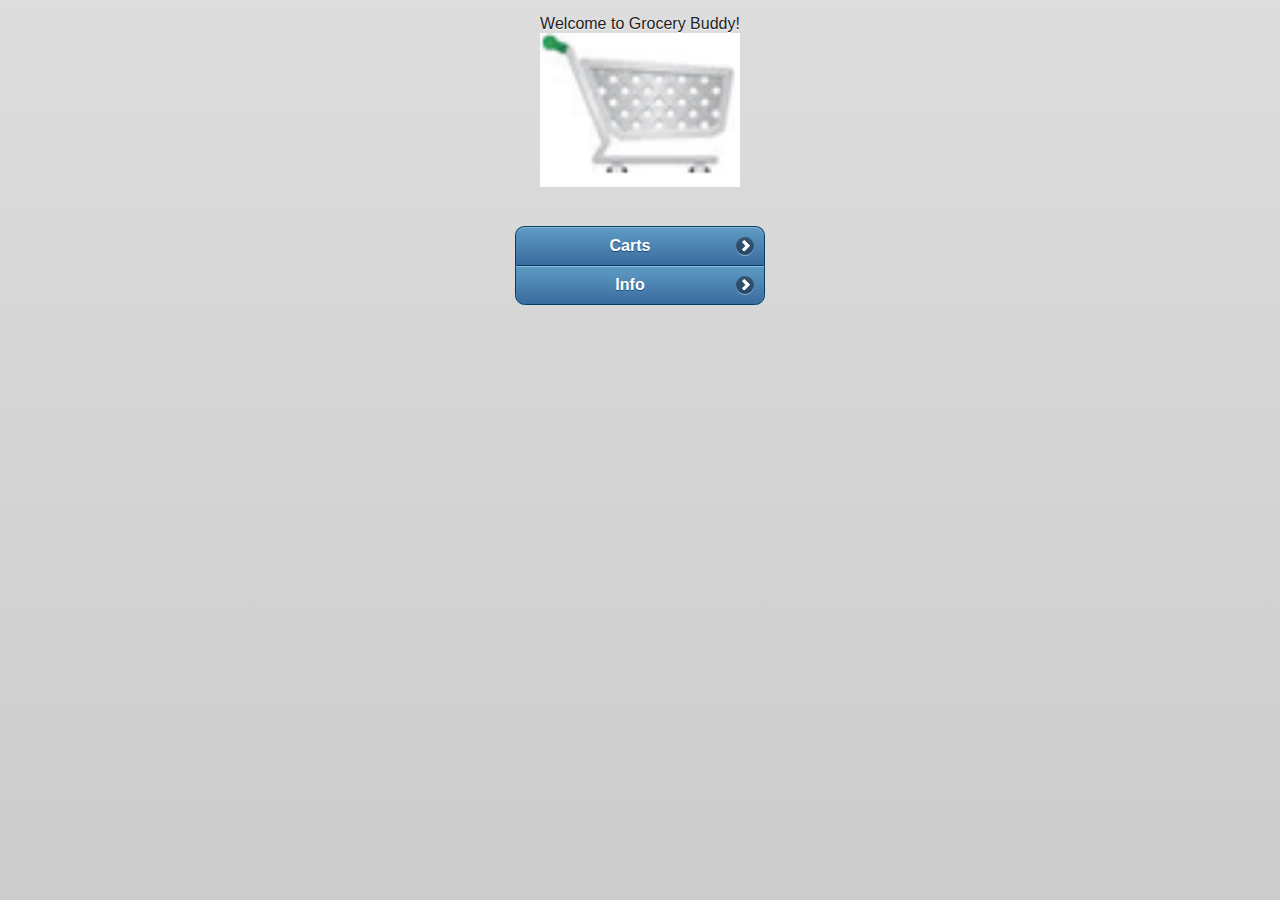
<file: Index.html>
﻿<!DOCTYPE html>
<html>
<head>
    <meta charset="utf-8" />
    <title>Grocery Buddy</title>

    <!-- See: http://developer.apple.com/library/safari/#documentation/AppleApplications/Reference/SafariHTMLRef/Articles/MetaTags.html -->
    
    <!-- By default, Safari on iOS detects any string formatted like a phone number and makes it a link that calls the number. Specifying telephone=no disables this feature -->
    <meta name="format-detection" content="telephone=no" />
    <!-- 
        Use the viewport meta key to improve the presentation of your web content on iOS. Typically, you use the viewport meta tag to set the width and initial scale of the viewport.
    If you are designing a Safari on iOS-specific web application, you should set the width to the width of the device.
    -->
    <meta name="viewport" content="width=device-width, user-scalable=no, initial-scale=1.0, maximum-scale=1.0, minimum-scale=1.0, width=device-width, height=device-height" />

    <!-- Sets whether a web application runs in full-screen mode -->
    <meta name="apple-mobile-web-app-capable" content="yes" />
    <!-- Sets the style of the status bar for a web application -->
    <!-- NOTE: the below only takes affect if it is entered after the above -->
    <meta name="apple-mobile-web-app-status-bar-style" content="black" />
    
    <!-- Begin API CSS files -->
    <link href="Content/jquery.mobile.custom.min.css" rel="stylesheet" />
    <link href="Content/jquery.mobile.custom.structure.min.css" rel="stylesheet" />
    <link href="Content/jquery.mobile.custom.theme.min.css" rel="stylesheet" />
    <!-- End API CSS files -->

    <!-- Begin API JavaScript files -->
    <script src="Scripts/jquery-1.9.1.min.js"></script>
    <script src="Scripts/jquery.mobile-1.3.0.min.js"></script> 
    <script src="Scripts/knockout-2.2.1.js"></script> 
    <script src="Scripts/modernizr-2.6.2.min.js"></script>
    <!-- script src="Scripts/consolelog.min.js"></script -->
    <!--script src="Scripts/consolelog.detailprint.min.js"></script -->
    <!--script src="cordova.js"></script-->
    <!--script src="barcodescanner.js"></script-->
    <!--script src="childbrowser.js"></script-->
    <!-- End API JavaScript files -->

    <!-- Begin Custom CSS files -->
    <link href="Content/Custom/AppStyles.css" rel="stylesheet" /> 
    <!-- End Custom CSS files -->

    <!-- Begin Custom JavaScript files -->
    <!--<script src="http://jsconsole.com/remote.js?DarekGroceryBuddy"></script>-->
    <script src="Scripts/Custom/Utils.js"></script>
    <!--script src="Scripts/Custom/ScanIt.js"></script-->
    <script src="Scripts/Custom/ShoppingCart.js"></script> 
    <!-- End Custom JavaScript files -->

    <style type="text/css">
        .barCodeImage {
            width: 61px;
            height: 45px;
        }
    </style>

</head>
<body>
    <!-- HOME SCREEN -->
    <div id="homePage"
        data-role="page"
        data-theme="b"
        data-title="Grocery Buddy: Home">
        <div data-role="content">
            Welcome to Grocery Buddy!
            <div>
                <img src="Images/GroceryBuddyLogo.PNG" alt="Grocery Buddy Logo" />
            </div>
        </div>
        <div data-role="controlgroup">
            <a href="#cartsPage"
                data-role="button"
                data-icon="arrow-r"
                data-iconpos="right"
                data-transition="flip">Carts</a>
            <a href="#info"
                data-role="button"
                data-icon="arrow-r"
                data-iconpos="right"
                data-rel="dialog">Info</a>
        </div>
    </div>
    <!-- / HOME SCREEN -->

    <!-- CARTS SCREEN -->
    <div id="cartsPage"
        data-role="page"
        data-theme="b"
        data-title="Grocery Buddy: Carts">

        <!-- STANDARD HEADER -->
        <div data-role="header"
            data-theme="b"
            data-position="fixed">
            <h1>Carts</h1>
            <a href="#homePage"
                data-icon="home"
                data-iconpos="notext">Home</a>
            <a href="#info"
                data-icon="info"
                data-iconpos="notext"
                data-rel="dialog">Info</a>
        </div>
        <!-- /STANDARD HEADER -->

        <div data-role="content">
            <ul id="theCartList" data-bind="foreach: carts" data-role="listview" data-inset="true" data-theme="c" data-split-icon="delete">
                <li>
                    <a href="#" data-bind="click: $root.viewCartBegin">
                        <img src="Images/ShoppingCart.PNG" />
                        <strong data-bind="text: name, valueUpdate: 'afterkeydown'" contenteditable="true" required></strong>
                        <!--<p class="ui-li-aside"><strong>4:48</strong>PM</p>-->
                        <div class="ui-li-aside" data-bind="text: numberOfItems"></div>
                    </a>
                    <a href="#" data-bind="click: $root.removeCart" data-theme="d">
                    </a>
                </li>
            </ul>
            <a data-bind="click: addCartBegin"> 
                <img src="Images/NewShoppingCart.PNG" />
            </a>
        </div>

        <!-- STANDARD FOOTER -->
        <div data-role="footer"
            data-theme="b"
            data-position="fixed"
            data-id="vs_footer">
            <div data-role="navbar">
                <ul>
                    <li><a href="#homePage"
                        data-role="button"
                        data-icon="home">Home</a></li>
                    <li><a href="#cartsPage"
                        data-role="button"
                        data-icon="vs_cart">Carts</a></li>
                    <li><a href="#config"
                        data-role="button"
                        data-icon="gear">Config</a></li>
                </ul>
            </div>
        </div>
        <!-- /STANDARD FOOTER -->

    </div>
    <!-- /CARTS SCREEN -->

    <!-- ADD A CART -->
    <div id="addCartPage"
        data-role="page"
        data-theme="b"
        data-title="Add Cart">

        <!-- STANDARD HEADER -->
        <div data-role="header"
            data-theme="b"
            data-position="fixed">
            <h1>Add Cart</h1>
            <a
                data-role="button"
                data-rel="back"
                data-icon="back"
                data-iconpos="left"
                class="ui-btn-left"
                data-bind="click: navigateToCartsPage"
                >Back
            </a>
            <a href="#info"
                data-icon="info"
                data-iconpos="notext"
                data-rel="dialog">Info</a>
        </div>
        <!-- /STANDARD HEADER -->

        <div data-role="content">
            <div>
                <label for="currentCartName">
                    Cart name
                </label>
                <input id="currentCartName" placeholder="Enter cart name" type="text" required />
                <fieldset>
                    <div><button type="submit" data-theme="c" data-bind="click: addCartCancel">Cancel</button></div>
                    <div><button type="submit" data-theme="b" data-bind="click: addCartSave">Save</button></div>
                </fieldset>
            </div>
        </div>

        <!-- STANDARD FOOTER -->
        <div data-role="footer"
            data-position="fixed"
            data-theme="b"
            data-id="vs_footer">
            <div data-role="navbar">
                <ul>
                    <li>
                        <a data-role="button" data-inline="true" data-bind="click: addCartCancel" data-icon="check" data-iconpos="left">Cancel</a>
                    </li>
                    <li>
                        <a data-role="button" data-inline="true" data-bind="click: addCartSave" data-icon="check" data-iconpos="left">Save</a>
                    </li>
                </ul>
            </div>
        </div>
        <!-- /STANDARD FOOTER -->

    </div>
    <!-- /ADD A CART -->

    <!-- CART ITEMS SCREEN -->
    <div id="cartItemsPage"
        data-theme="b"
        data-role="page"
        data-title="Grocery Buddy: Cart Items">

        <!-- STANDARD HEADER -->
        <div data-role="header"
            data-theme="b"
            data-position="fixed">
            <h1>Cart Items</h1>
            <a
                data-role="button"
                data-rel="back"
                data-icon="back"
                data-iconpos="left"
                class="ui-btn-left"
                data-bind="click: navigateToCartsPage"
                >Back
            </a>
            <a href="#info"
                data-icon="info"
                data-iconpos="notext"
                data-rel="dialog">Info</a>
        </div>
        <!-- /STANDARD HEADER -->

        <div id="cartAndItems" data-role="content" data-bind="with: selectedCart">
            <strong data-bind="text: name" contenteditable="true" required></strong>
            <ul id="cartItemsListView" data-bind="foreach: cartItems" data-role="listview" data-inset="true" data-theme="c" data-split-icon="delete">
                <li>
                    <a href="#">
                        <strong data-bind="text: displayValue"></strong>
                    </a>
                    <a href="#" data-bind="click: $root.removeCartItem" data-theme="d">
                    </a>
                </li>
            </ul>
            <div data-bind="text: numberOfItemsDisplay"></div>
            <a data-role="button" data-bind="click: $root.addCartItemBegin" data-icon="arrow-r" data-iconpos="right" data-transition="flip">New Item
            </a>
        </div>

        <!-- STANDARD FOOTER -->
        <div data-role="footer"
            data-theme="b"
            data-position="fixed"
            data-id="vs_footer">
            <div data-role="navbar">
                <ul>
                    <li><a href="#homePage"
                        data-role="button"
                        data-icon="home">Home</a></li>
                    <li><a href="#cartsPage"
                        data-role="button"
                        data-icon="vs_cart">Carts</a></li>
                    <li><a href="#config"
                        data-role="button"
                        data-icon="gear">Config</a></li>
                </ul>
            </div>
        </div>
        <!-- /STANDARD FOOTER -->

    </div>
    <!-- /CART ITEMS SCREEN -->

    <!-- ADD A CART ITEM -->
    <div id="addCartItemPage"
        data-role="page"
        data-theme="b"
        data-title="Add Cart Item">

        <!-- STANDARD HEADER -->
        <div data-role="header"
            data-theme="b"
            data-position="fixed">
            <h1>Add Cart Item</h1>
            <a
                data-role="button"
                data-rel="back"
                data-icon="back"
                data-iconpos="left"
                class="ui-btn-left"
                data-bind="click: navigateToCartItemsPage"
                >Back
            </a>
            <a href="#info"
                data-icon="info"
                data-iconpos="notext"
                data-rel="dialog">Info</a>
        </div>
        <!-- /STANDARD HEADER -->

        <div data-role="content">
            <div>
                <label for="sku">SKU:</label>
                <input id="sku" type="text" placeholder="Enter (or scan) SKU" required />
                <a id="scan">
                    <img alt="Click to start bar code scanner" class="barCodeImage" src="Images/Barcode.PNG" />
                </a>
            </div>
            <div>
                <label for="itemName">Name:</label>
                <input id="itemName" type="text" placeholder="Enter name" required />
            </div>
            <div>
                <label for="itemCategory">Category:</label>
                <select name="itemCategory" id="itemCategory" data-native-menu="true"
                    data-bind="options: availableCategories, optionsText: 'name', optionsValue: 'value', optionsCaption: 'Choose...'" required>
                </select>
            </div>
            <div>
                <label for="itemNumberOfPieces"># of pieces:</label>
                <input id="itemNumberOfPieces" type="number" required min="1" max="200" step="1" value="1" />
            </div>
            <div>
                <label for="itemSize">Size of item:</label>
                <input id="itemSize" type="number" required min="1" max="200" step="1" value="1" />
            </div>
            <div>
                <label for="itemMeasurement">Measurement:</label>
                <select name="itemMeasurement" id="itemMeasurement" data-native-menu="true"
                    data-bind="options: availableMeasurements, optionsText: 'name', optionsValue: 'value', optionsCaption: 'Choose...'" required>
                </select>
            </div>
        </div>

        <!-- **CUSTOM** FOOTER -->
        <div data-role="footer"
            data-theme="b"
            data-position="fixed"
            data-id="vs_footer">
            <div data-role="navbar">
                <ul>
                    <li>
                        <a data-role="button" data-inline="true" data-bind="click: addCartItemSave" data-icon="check" data-iconpos="left">Save</a>
                    </li>
                </ul>
            </div>
        </div>
        <!-- /**CUSTOM** FOOTER -->

    </div>
    <!-- /ADD A CART ITEM -->

    <!-- BARCODE SCANNING -->
<!--    <div id="barCodeScanning"
        data-role="page"
        data-theme="b"
        data-title="Scanning">

        <div data-role="content">
            <div class="app">
                <h1>Apache Cordova</h1>
                <div id="deviceready" class="blink">
                    <p class="event listening">Connecting to Device</p>
                    <p class="event received">Device is Ready</p>
                </div>
                <p><a href="#" id="scan">SCAN SOMETHING!</a></p>
                <p id="P1"></p>
            </div>
        </div>
    </div>-->

    <!-- /BARCODE SCANNING -->

    <!-- config -->
    <div id="config"
        data-role="page"
        data-theme="b"
        data-title="Config">

        <!-- STANDARD HEADER -->
        <div data-role="header"
            data-theme="b"
            data-position="fixed">
            <h1>Config</h1>
            <a href="#homePage"
                data-icon="home"
                data-iconpos="notext">Home</a>
            <a href="#info"
                data-icon="info"
                data-iconpos="notext"
                data-rel="dialog">Info</a>
        </div>
        <!-- /STANDARD HEADER -->

        <div data-role="content">
            Stuff like
            <ul>
                <li>Distance willing to travel</li>
                <li>Unit of measure(?)</li>
                <li>...</li>
            </ul>
        </div>

        <!-- STANDARD FOOTER -->
        <div data-role="footer"
            data-theme="b"
            data-position="fixed"
            data-id="vs_footer">
            <div data-role="navbar">
                <ul>
                    <li><a href="#homePage"
                        data-role="button"
                        data-icon="home">Home</a></li>
                    <li><a href="#cartsPage"
                        data-role="button"
                        data-icon="vs_cart">Carts</a></li>
                    <li><a href="#config"
                        data-role="button"
                        data-icon="gear">Config</a></li>
                </ul>
            </div>
        </div>
        <!-- /STANDARD FOOTER -->

    </div>
    <!-- /config -->

    <!-- ABOUT / INFO PAGE -->
    <div data-role="page"
        data-theme="b"
        id="info">
        <div data-role="header"
            data-theme="b">
            <h1>About</h1>
        </div>
        <div data-role="content"
            data-theme="b">
            <p>
                GroceryBuddy is an application developed by Darek Tomyn for the Solvera UltraHackathon.
                Other idea contributors were Tom Yarnton and Jayper Sanchez.
            </p>
            <p>
                The application attempts to show the following features:
            </p>
            <ul>
                <li>jQuery Mobile</li>
                <li>Knockout.js</li>
                <li>localStorage</li>
                <li>ASP.NET Web API hosted on Azure</li>
                <li>PhoneGap</li>
                <li>Camera / barcode</li>
            </ul>
            # of products cached: <div data-bind="text: products().length"></div>
            <a href="#"
                data-role="button"
                data-inline="true"
                data-rel="back">Cancel</a>
            <a  data-bind="click: getProducts"
                data-role="button"
                data-inline="true"
                data-rel="back">Refresh</a>
            <a href="#homePage"
                data-role="button"
                data-inline="true">Home</a>
        </div>
    </div>
    <!-- /ABOUT / INFO PAGE -->

</body>
</html>
</file>
<file: Content/Custom/AppStyles.css>
﻿body {
    height:100%;
    margin:0px;
    padding:0px;
    width:100%;
}

#homePage {
	text-align: center;
}


#homePage .ui-controlgroup {
	width: 60%;
	margin: 0 auto;
	margin-top: 20px;
	max-width: 250px;
}

#homePage img {
	width: 50%;
	max-width: 200px;
}

.ui-icon-vs_cart {
	background-image: url("../../Images/ShoppingCart_18.PNG");
}

.validationMessage { color: Red; }
.customMessage { color: Orange; }
</file>
